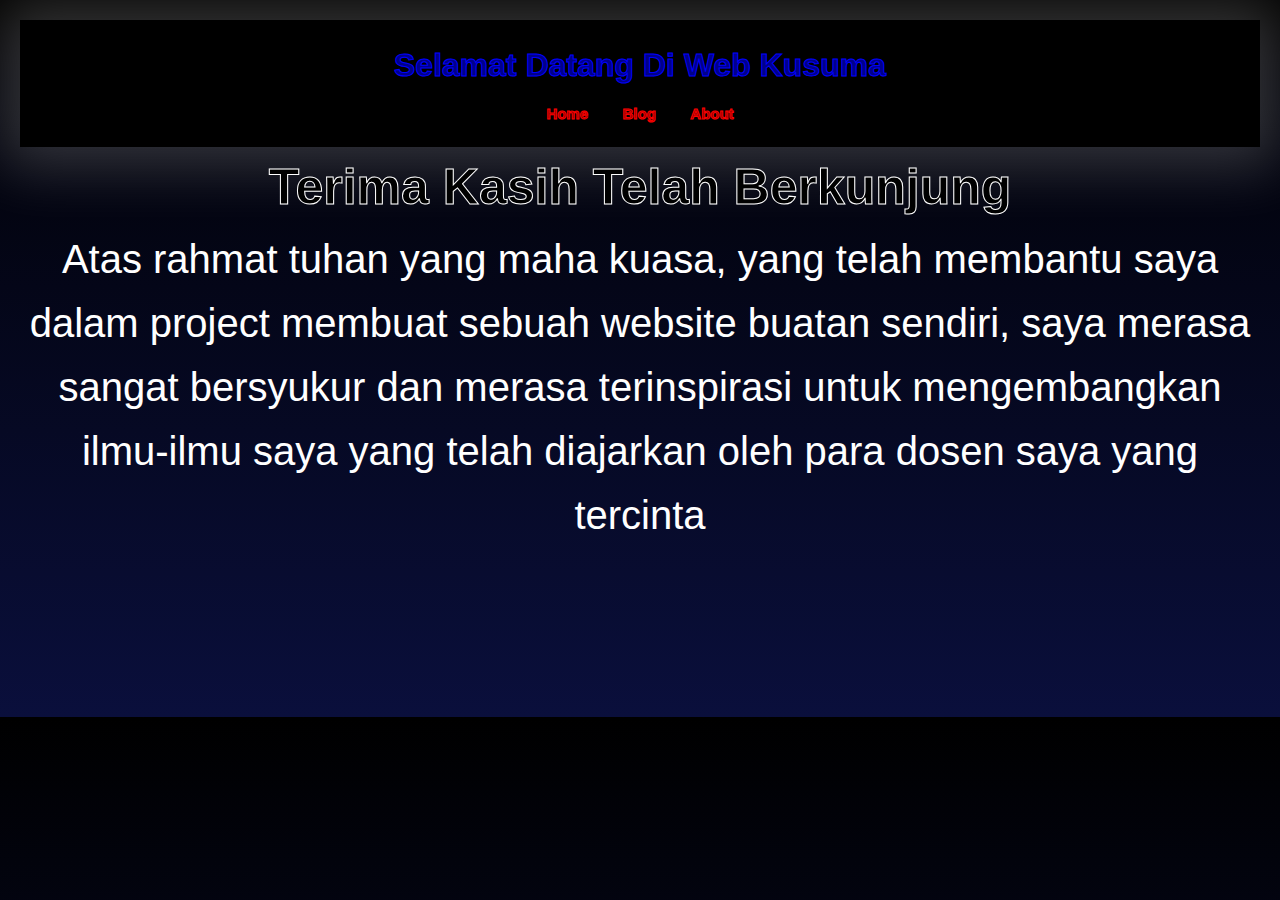
<file: index.html>
﻿<!DOCTYPE html>
<html>
<head>
    <title>Home Kusuma</title>
    <link rel="stylesheet" href="StyleCssKusKus.css">
</head>
<body>
<header>
<h1 class="dual-color-text">Selamat Datang Di Web Kusuma</h1>
<nav>
<a href="Home.html">Home</a>
<a href="Blog.html">Blog</a>
<a href="About.html">About</a>
</nav>
</header>
<main>
<div class="row">
<div class="post-text-box">
<div class="TengahJudul">
<div class="JudulDeskripsih" style="text-align: center;">Terima Kasih Telah Berkunjung</div>
<section>
<p class="IsiDeskripsih">Atas rahmat tuhan yang maha kuasa, yang telah membantu saya dalam project membuat sebuah website buatan sendiri, saya merasa sangat bersyukur dan merasa terinspirasi untuk mengembangkan ilmu-ilmu saya yang telah diajarkan oleh para dosen saya yang tercinta</p>
</section>
</file>
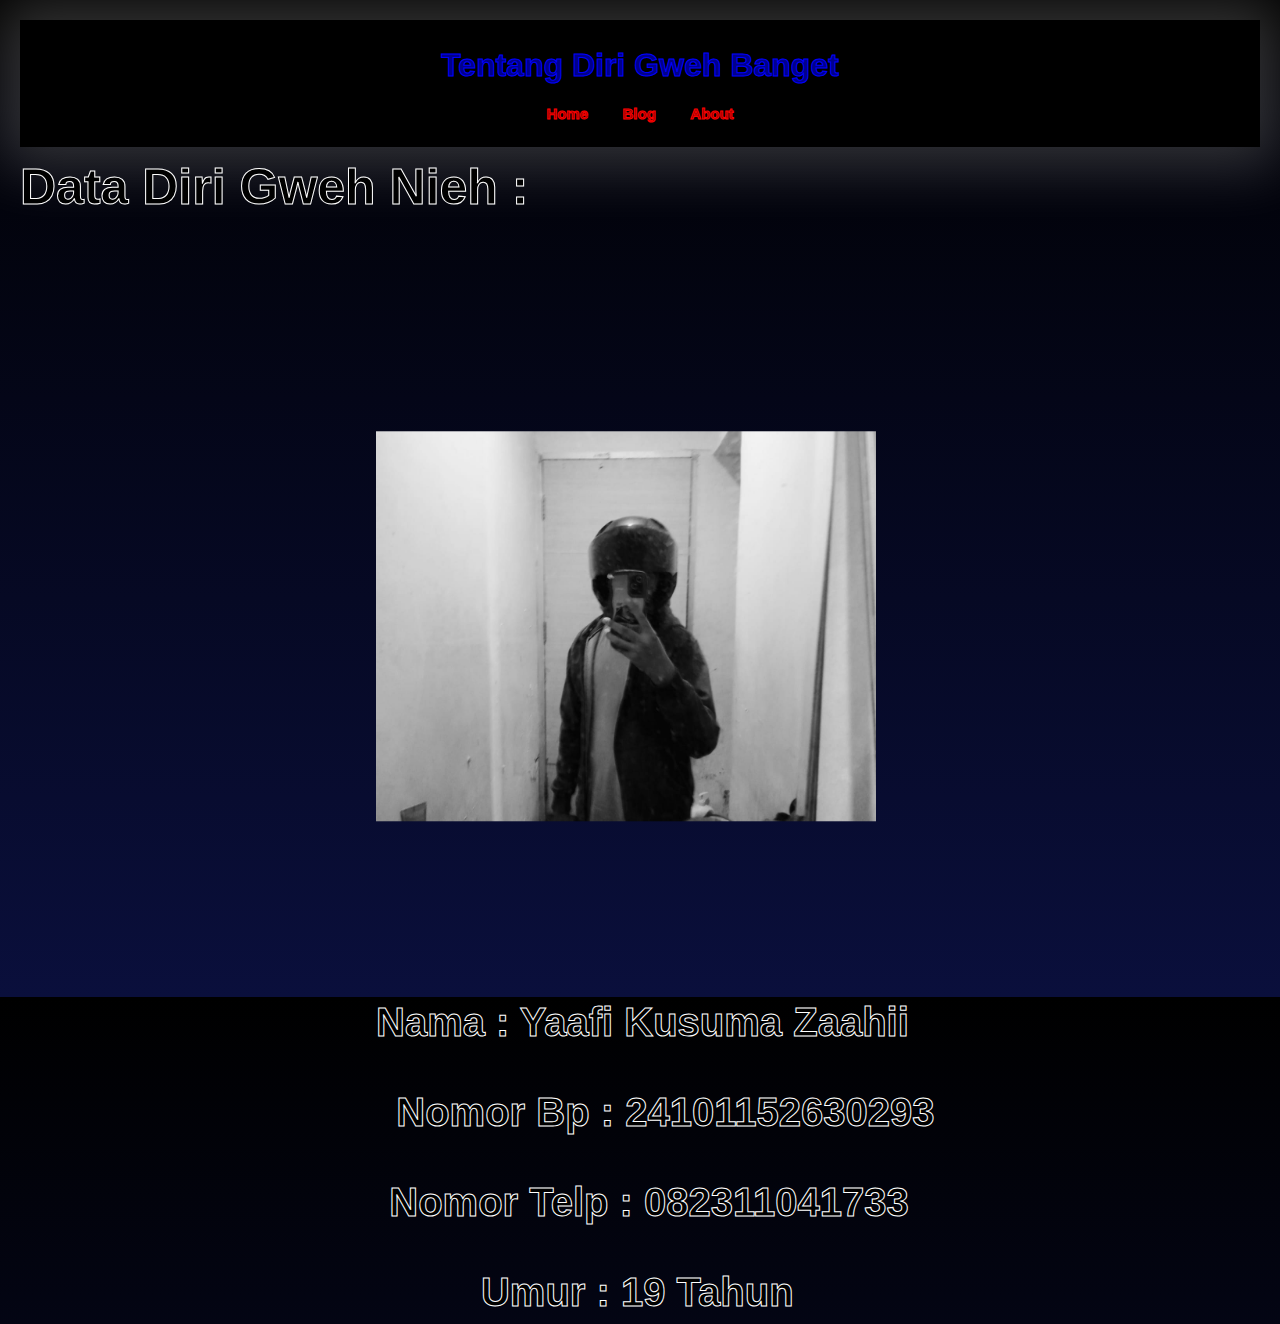
<file: About.html>
﻿<!DOCTYPE html>
<html>
<head>
    <title>About Kusuma</title>
    <link rel="stylesheet" href="StyleCssKusKus.css">
</head>
<body>
<header>
<h1 class="dual-color-text"">Tentang Diri Gweh Banget</h1>
<nav>
<a href="Home.html">Home</a>
<a href="Blog.html">Blog</a>
<a href="About.html">About</a>
</nav>
</header>
<main>
<div class="row">
<div class="post-text-box">
<p class="JudulDeskripsiA">Data Diri Gweh Nieh :</p>
<Section>
<div class="FotoIrenkPutih">
<img src="Bahan\Boutme3.jpg" width="500px">
</div>
<p class="DeskripsiUtamaA">Nama : Yaafi Kusuma Zaahii</p>
<p class="DeskripsiKeduaA">Nomor Bp : 24101152630293</p>
<p class="DeskripsiKetigaA">Nomor Telp : 082311041733</p>
<p class="DeskripsiKeempatA">Umur : 19 Tahun</p>
</section>
</div>
</file>
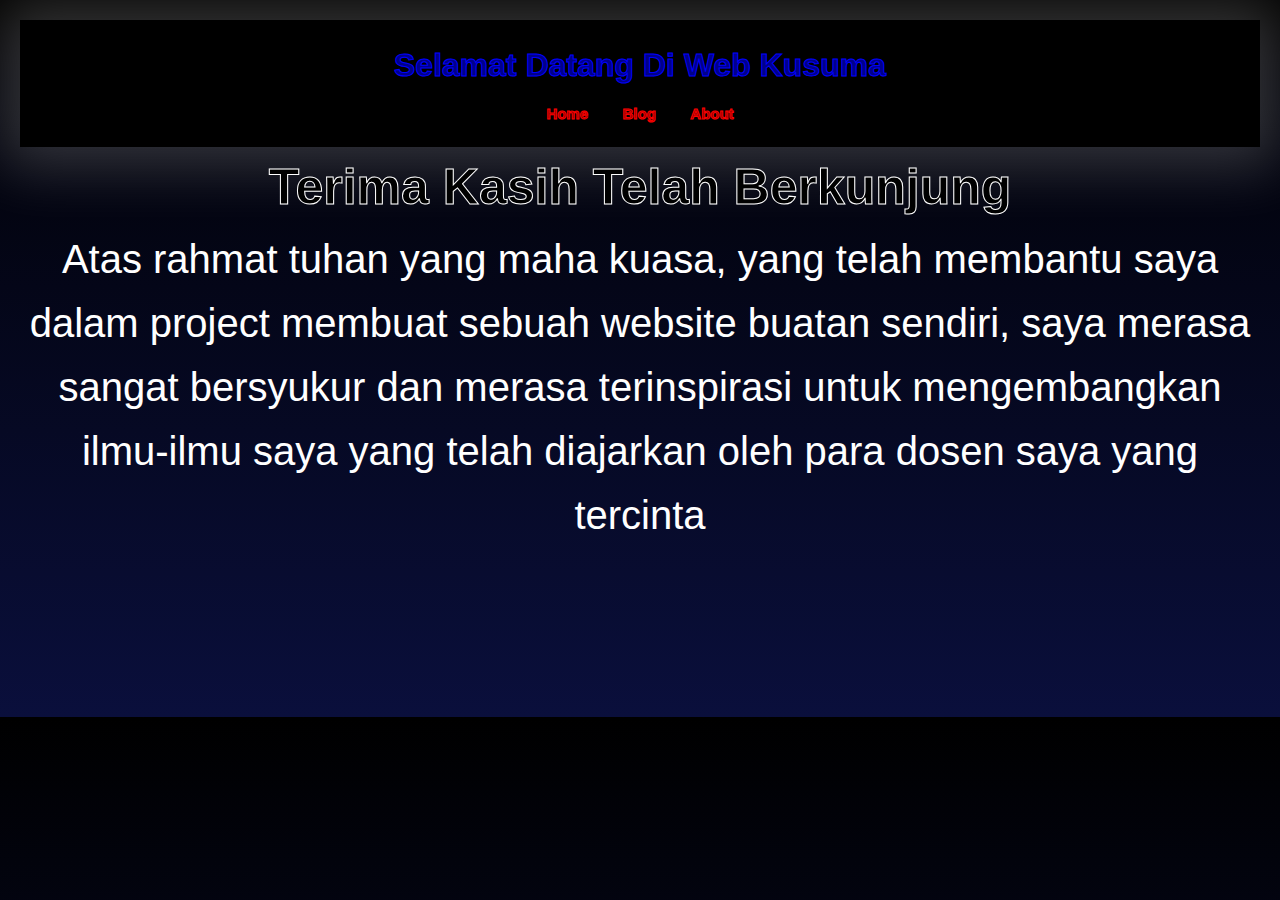
<file: Home.html>
﻿<!DOCTYPE html>
<html>
<head>
    <title>Home Kusuma</title>
    <link rel="stylesheet" href="StyleCssKusKus.css">
</head>
<body>
<header>
<h1 class="dual-color-text">Selamat Datang Di Web Kusuma</h1>
<nav>
<a href="Home.html">Home</a>
<a href="Blog.html">Blog</a>
<a href="About.html">About</a>
</nav>
</header>
<main>
<div class="row">
<div class="post-text-box">
<div class="TengahJudul">
<div class="JudulDeskripsih" style="text-align: center;">Terima Kasih Telah Berkunjung</div>
<section>
<p class="IsiDeskripsih">Atas rahmat tuhan yang maha kuasa, yang telah membantu saya dalam project membuat sebuah website buatan sendiri, saya merasa sangat bersyukur dan merasa terinspirasi untuk mengembangkan ilmu-ilmu saya yang telah diajarkan oleh para dosen saya yang tercinta</p>
</section>
</file>
<file: StyleCssKusKus.css>
/* General Reset */
*{
    margin: 0;
    padding: 0;
    box-sizing: border-box;
}
body {
    font-family: Tahoma, sans-serif;
    line-height: 1.6;
    -webkit-text-stroke-color: white;
    -webkit-text-stroke-weight: 2px;
    color: black;
    background:  linear-gradient(to bottom, #000000, #0a0f3c);
    padding: 20px;
}

/* Style Head */
header {
    background-color: Black;
    box-radius: 50%;
    box-shadow: 0 0 60px 20px rgba(255, 255, 255, 0.2);
    font-weight: bold;
    -webkit-text-stroke-color: blue;
    -webkit-text-stroke-width: 1px;
    color: darkblue;
    color-stroke: 2px white;
    padding: 20px;
    text-align: center;
}
header h1 {
    margin-bottom: 10px;
}

nav a{
    -webkit-text-stroke-color: red;
    -webkit-text-stroke-width: 1px;
    color: darkRed;
    text-decoration: none;
    margin: 0 15px;
    font-size: 15px;
}
nav a:hover {
    text-decoration: underline;
}

/* Main Item */
main{
    display: flex;
    justify-content: space-between;
    font-align: center;
}

.row{
    display: float;
    justify-content: space-between;
    font-align: center;
}

.TengahJudul {
    text-align: center;
    width: 100%;
    font-size: 20px;
}
.JudulDeskripsi{
    -webkit-text-stroke-color: white;
    -webkit-text-stroke-width: 1px;
    color: Black;
    font-weight: bold;
    font-size: 20px;
    font-align: center;
}

.DeskripsiUtama{
    -webkit-text-stroke-color: white;
    -webkit-text-stroke-width: 1px;
    color: Black;
    font-weight: bold;
    font-size: 20px
    margin-bottom: 15px;
}

.IsiDeskripsi {
    color: white;
    font-size: 20px;
    margin-bottom: 15px;
}

.DeskripsiKedua {
    -webkit-text-stroke-color: white;
    -webkit-text-stroke-width: 1px;
    color: Black;
    font-weight: bold;
    font-size: 20px
    margin-bottom: 15px;
}

.IsiDeskripsi2 {
    color: white;
    font-size: 20px;
    margin-bottom: 15px;
}

.DeskripsiKetiga {
    -webkit-text-stroke-color: white;
    -webkit-text-stroke-width: 1px;
    color: Black;
    font-weight: bold;
    font-size: 20px;
    margin-bottom: 2px;
}

.IsiDeskripsi3 {
    color: white;
    font-size: 20px;
    margin-bottom: 170px;
}

.JudulDeskripsih{
    -webkit-text-stroke-color: white;
    -webkit-text-stroke-width: 1px;
    color: Black;
    font-weight: bold;
    font-size: 50px;
    font-align: center;
}

.DeskripsiUtamah{
    -webkit-text-stroke-color: white;
    -webkit-text-stroke-width: 1px;
    color: Black;
    font-weight: bold;
    font-size: 40px;
    margin-bottom: 15px;
}

.IsiDeskripsih {
    color: white;
    font-size: 40px;
    margin-bottom: 150px;
}

.DeskripsiKeduah {
    -webkit-text-stroke-color: white;
    -webkit-text-stroke-width: 1px;
    color: Black;
    font-weight: bold;
    font-size: 40px;
    margin-bottom: 15px;
}

.IsiDeskripsi2h {
    color: white;
    font-size: 40px;
    margin-bottom: 15px;
}

.DeskripsiKetigah {
    -webkit-text-stroke-color: white;
    -webkit-text-stroke-width: 1px;
    color: Black;
    font-weight: bold;
    font-size: 40px;
    margin-bottom: 2px;
}

.IsiDeskripsi3h {
    color: white;
    font-size: 40px;
    margin-bottom: 170px;
}

.JudulDeskripsiA {
    -webkit-text-stroke-color: white;
    -webkit-text-stroke-width: 1px;
    color: Black;
    font-weight: bold;
    font-size: 50px;
    font-align: center;
    margin-bottom: 750px;
}

.DeskripsiUtamaA{
    -webkit-text-stroke-color: white;
    -webkit-text-stroke-width: 1px;
    color: Black;
    font-weight: bold;
    font-size: 40px;
    font-align: center;
    margin-bottom: 15px;
    position: absolute;
    right: 29%;
    top: 110%;
}

.DeskripsiKeduaA {
    -webkit-text-stroke-color: white;
    -webkit-text-stroke-width: 1px;
    color: Black;
    font-weight: bold;
    font-size: 40px;
    font-align: center;
    margin-bottom: 15px;
    position: absolute;
    right: 27%;
    top: 120%;
}

.DeskripsiKetigaA {
    -webkit-text-stroke-color: white;
    -webkit-text-stroke-width: 1px;
    color: Black;
    font-weight: bold;
    font-size: 40px;
    font-align: center;
    margin-bottom: 15px;
    position: absolute;
    right: 29%;
    top: 130%;
}

.DeskripsiKeempatA {
    -webkit-text-stroke-color: white;
    -webkit-text-stroke-width: 1px;
    color: Black;
    font-weight: bold;
    font-size: 40px;
    font-align: center;
    margin-bottom: 15px;
    position: absolute;
    right: 38%;
    top: 140%;
}

/* Photo Profile */
.PenjelasanGua{
    position: absolute;
    right: 18%;
    top: -10%;
    font-size: 45px;
    -webkit-text-stroke-color: white;
    -webkit-text-stroke-width: 1px;
    color: Black;

}

.PhotoContainer {
  position: absolute;
  right: 0;
  top: 55%;
  transform: translateY(-50%);
  padding: 20px;
}

.PhotoProfile{
    width: 280px;
    height: 280px;
    Border-radius: 50%;
    overflow: hidden;
    margin: 20px;
    box-shadow: 0 0 60px 20px rgba(255, 255, 255, 0.2);
    display: flex;
    justify-content: center;
    align-items: center;
    background-color: #11123C;
}

.PhotoProfile img{
    width: 280px;
    height: 280px;
    object-position : right bottom;
}

.Tgl {
    -webkit-text-stroke-color: Purple;
    -webkit-text-stroke-width: 1.5px;
    color: white;
    position: absolute;
    right: 16%;
    top: 92%;
    font-size: 27px
}

.FotoIrenkPutih {
  position: absolute;
  right: 30%;
  top: 70%;
  transform: translateY(-50%);
  padding: 20px;
}

/* footer */
footer {
    background-color: Black;
    box-radius: 50%;
    box-shadow: 0 0 60px 20px rgba(255, 255, 255, 0.2);
    font-weight: bold;
    -webkit-text-stroke-color: blue;
    -webkit-text-stroke-width: 1px;
    color: darkblue;
    color-stroke: 2px white;
    padding: 10px;
    text-align: center;
}
</file>
